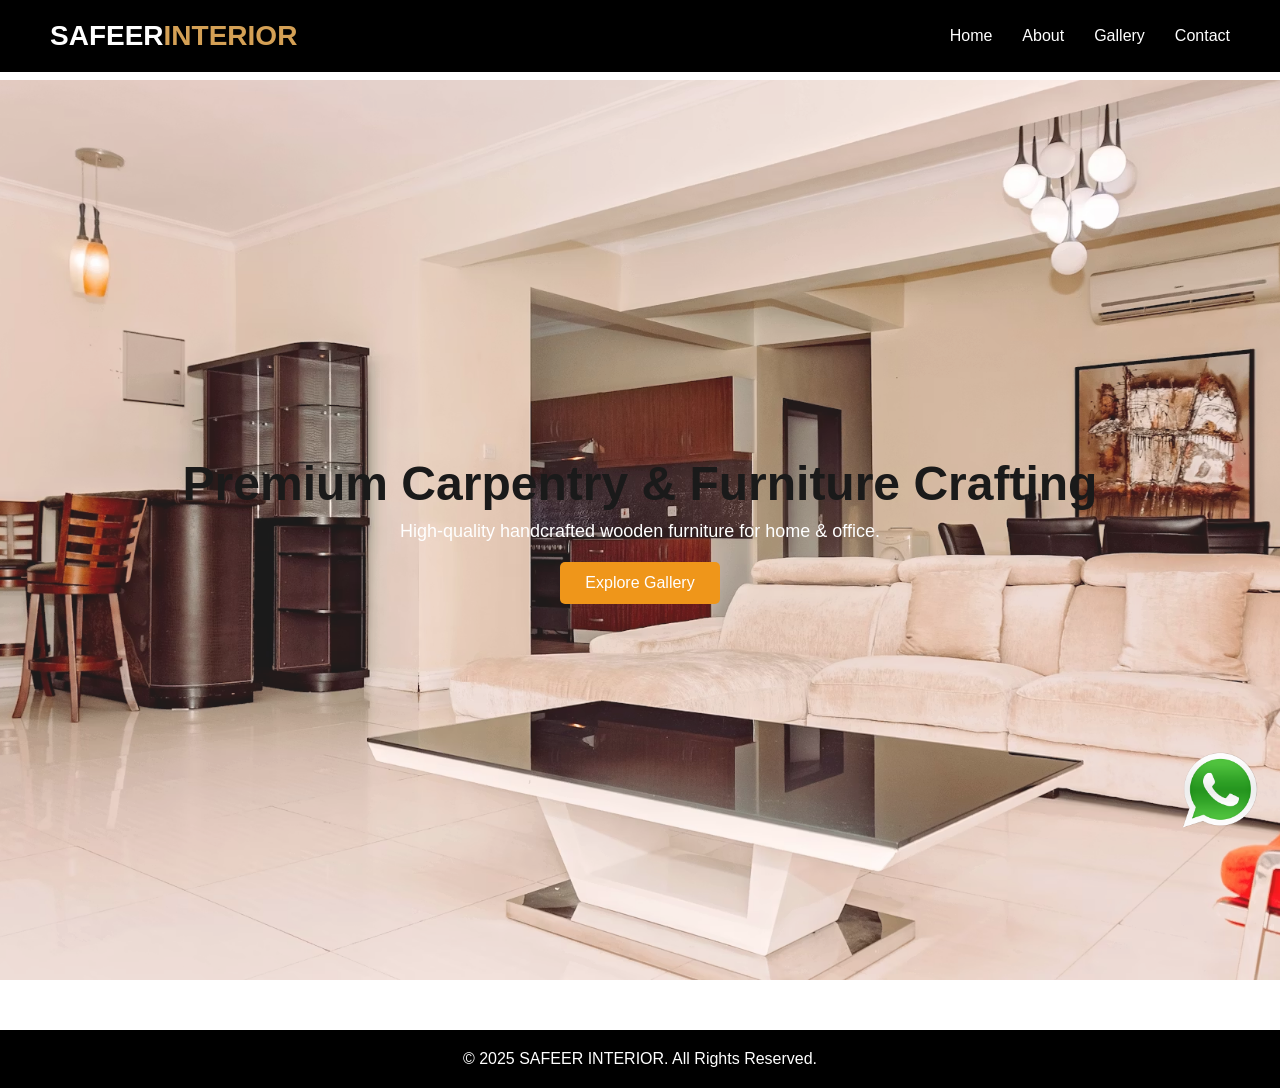
<file: index.html>
<!DOCTYPE html>
<html lang="en">
<head>
    <meta charset="UTF-8" />
    <meta name="viewport" content="width=device-width, initial-scale=1.0" />
    <title>SAFEER INTERIOR - Home</title>
    <link rel="stylesheet" href="style.css" />
</head>
<body>
    
    <header class="header">
        <div class="logo">SAFEER<span>INTERIOR</span></div>
        <nav>
            <ul class="nav-links">
                <li><a href="index.html">Home</a></li>
                <li><a href="about.html">About</a></li>
                <li><a href="gallery.html">Gallery</a></li>
                <li><a href="contact.html">Contact</a></li>
            </ul>
        </nav>
    </header>

    <section id="home" class="hero">
        <h1>Premium Carpentry & Furniture Crafting</h1>
        <p>High-quality handcrafted wooden furniture for home & office.</p>
        <a href="gallery.html" class="btn">Explore Gallery</a>
        <a href="https://api.whatsapp.com/send?phone=923112551597&text=Hello%2C%20I%20Am%20Interested%20in%20it.%20Can%20You%20Guide%20Me%20Further."><img src="images/what.png" alt="whatsapp image" style="
        width: 80px; height: 80px;position: fixed; bottom: 70px;right: 20px;"></a>
    </section>

    <footer>
        <p>© 2025 SAFEER INTERIOR. All Rights Reserved.</p>
    </footer>
</body>
</html>
</file>
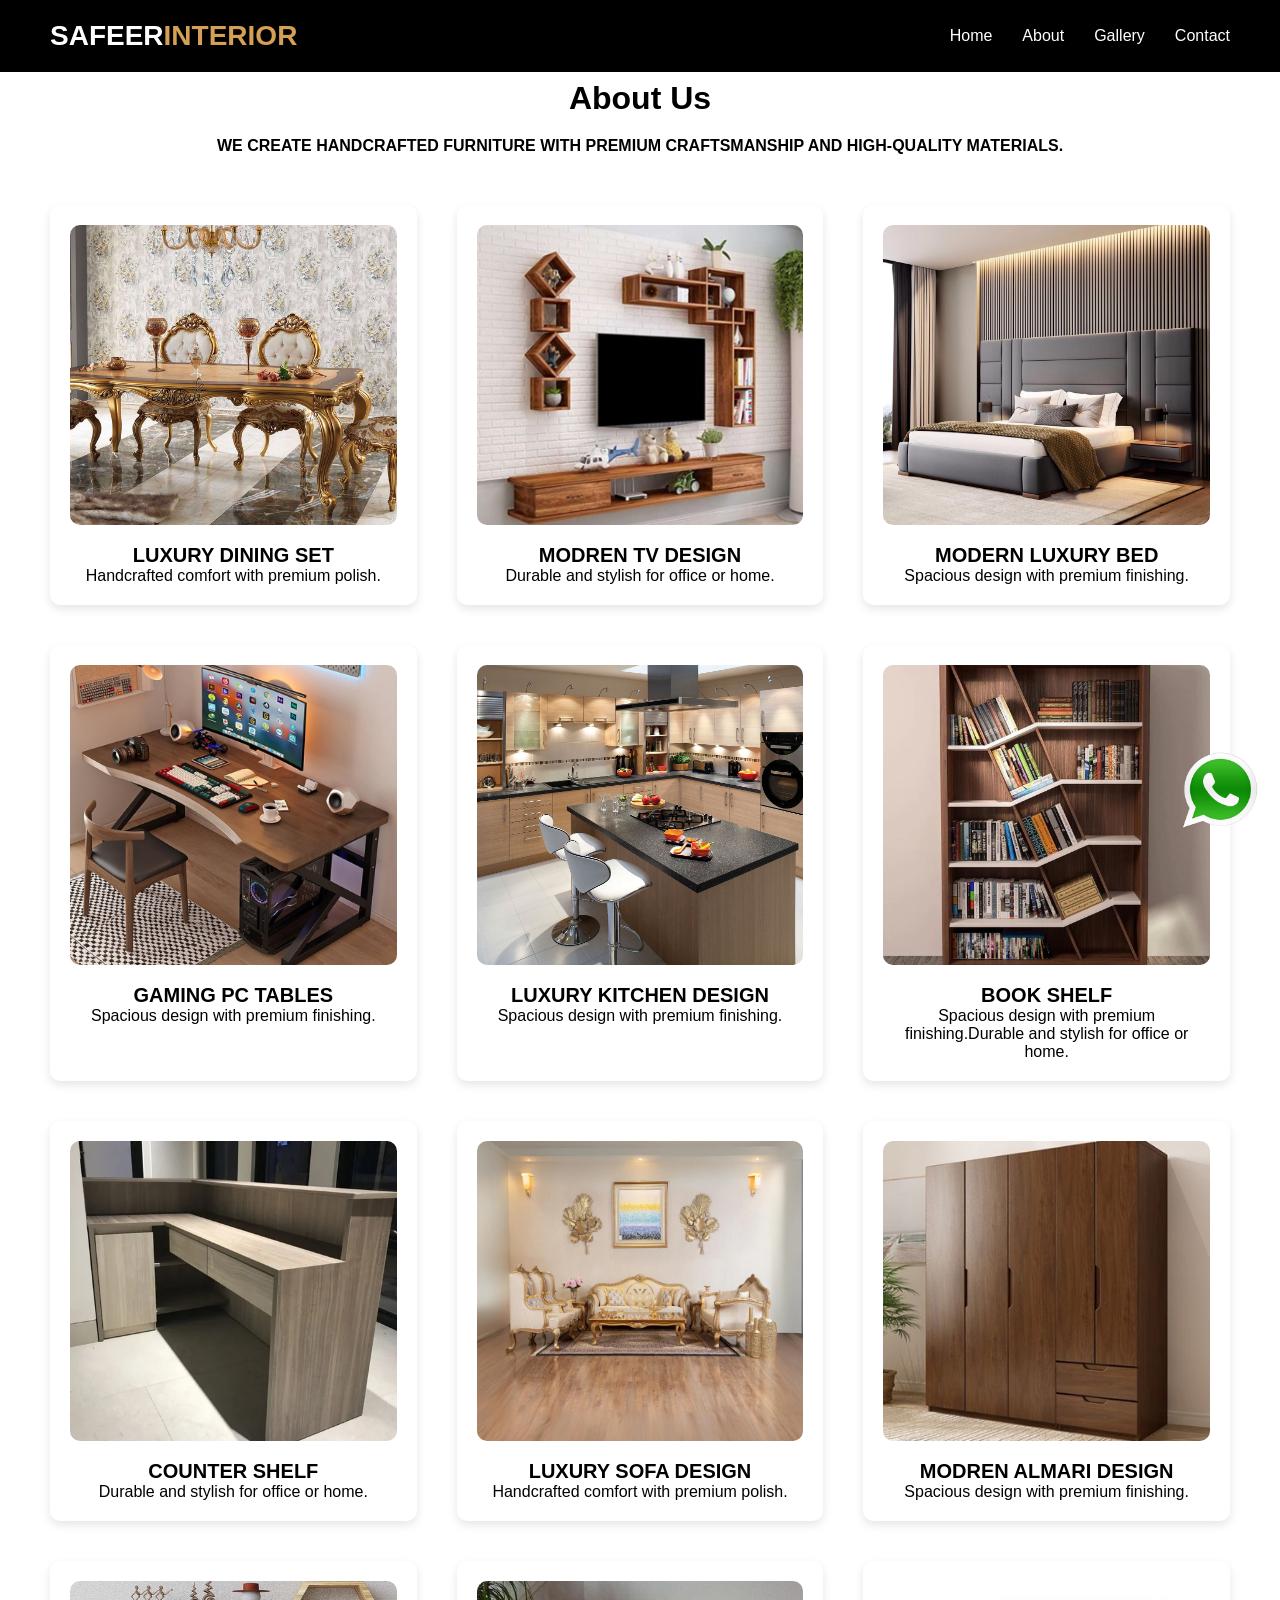
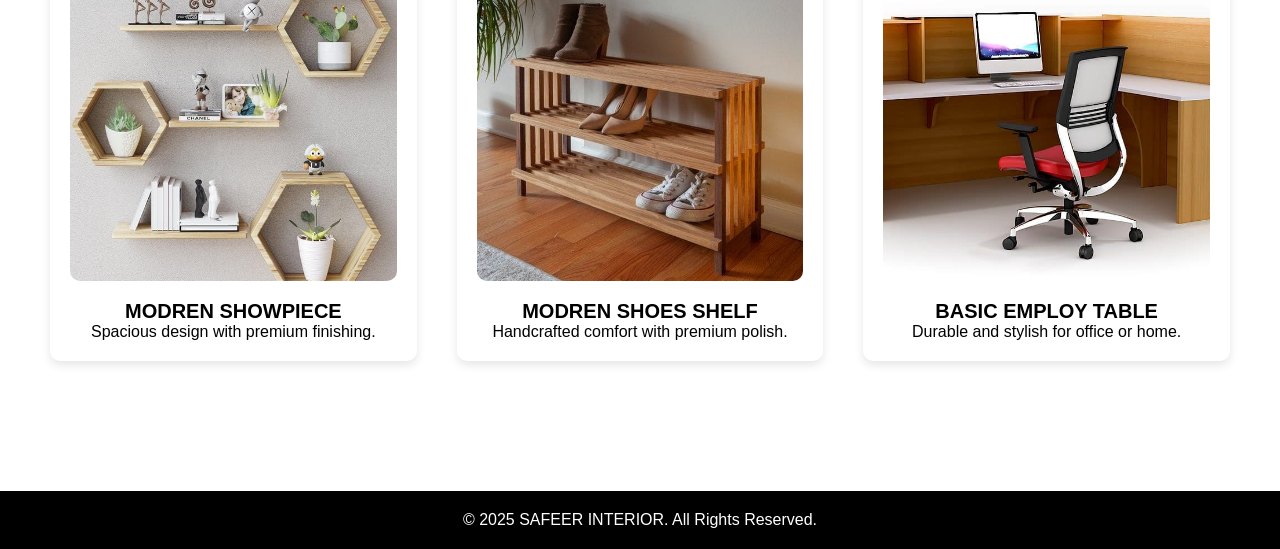
<file: about.html>
<!DOCTYPE html>
<html lang="en">
<head>
    <meta charset="UTF-8" />
    <meta name="viewport" content="width=device-width, initial-scale=1.0" />
    <title>About - SAFEER INTERIOR</title>
    <link rel="stylesheet" href="style.css" />
</head>
<body>
<header class="header">
    <div class="logo">SAFEER<span>INTERIOR</span></div>
    <nav>
        <ul class="nav-links">
            <li><a href="index.html">Home</a></li>
            <li><a href="about.html">About</a></li>
            <li><a href="gallery.html">Gallery</a></li>
            <li><a href="contact.html">Contact</a></li>
        </ul>
    </nav>
</header>

<section class="about">
    <h2>About Us</h2>
    <h4>WE CREATE HANDCRAFTED FURNITURE WITH PREMIUM CRAFTSMANSHIP AND HIGH-QUALITY MATERIALS.</h4>
    <a href="https://api.whatsapp.com/send?phone=923112551597&text=Hello%2C%20I%20Am%20Interested%20in%20it.%20Can%20You%20Guide%20Me%20Further."><img src="images/what.png" alt="whatsapp image" style="
        width: 80px; height: 80px;position: fixed; bottom: 70px;right: 20px;"></a>
        <div class="products">
            <div class="product-card">
                <img src="images/DINING TABLE.jpg" alt="Image" />
                <h3>LUXURY DINING SET</h3>
                <p>Handcrafted comfort with premium polish.</p>
            </div>
            
            <div class="product-card">
                <img src="images/Tv IIMAGE.png" alt="Image" />
                <h3>MODREN TV DESIGN</h3>
                <p>Durable and stylish for office or home.</p>
            </div>
            
            <div class="product-card">
                <img src="images/bed.png" alt="Image" />
                <h3>MODERN LUXURY BED</h3>
                <p>Spacious design with premium finishing.</p>
            </div>
            <div class="product-card">
                <img src="images/PC.png" alt="Image" />
                <h3>GAMING PC TABLES</h3>
                <p>Spacious design with premium finishing.</p>
            </div>
            
            <div class="product-card">
                <img src="images/kitchen.png" alt="Image" />
                <h3>LUXURY KITCHEN DESIGN</h3>
                <p>Spacious design with premium finishing.</p>
            </div>
            
            <div class="product-card">
                <img src="images/BOOK SHELF.png" alt="Image" />
                <h3>BOOK SHELF</h3>
                <p>Spacious design with premium finishing.Durable and stylish for office or home.</p>
            </div><div class="product-card">
                <img src="images/Counter shell.png" alt="Image" />
                <h3>COUNTER SHELF</h3>
                <p>Durable and stylish for office or home.</p>
            </div>
            
            <div class="product-card">
                <img src="images/SOFA 7seats .png" alt="Image" />
                <h3>LUXURY SOFA DESIGN</h3>
                <p>Handcrafted comfort with premium polish.</p>
            </div>
            
            <div class="product-card">
                <img src="images/ALMARI 21.png" alt="Image" />
                <h3>MODREN ALMARI DESIGN</h3>
                <p>Spacious design with premium finishing.</p>
            </div>
            <div class="product-card">
                <img src="images/PARA SHOW.png" alt="Image" />
                <h3>MODREN SHOWPIECE</h3>
                <p>Spacious design with premium finishing.</p>
            </div>
            
            <div class="product-card">
                <img src="images/Shoes.jpg" alt="Image" />
                <h3>MODREN SHOES SHELF</h3>
                <p>Handcrafted comfort with premium polish.</p>
            </div>
            
            <div class="product-card">
                <img src="images/office employ table.png" alt="Image" />
                <h3>BASIC EMPLOY TABLE</h3>
                <p>Durable and stylish for office or home.</p>
            </div>
        </div>
        </section>
        
<footer>
    <p>© 2025 SAFEER INTERIOR. All Rights Reserved.</p>
</footer>
</body>

</html>
</file>
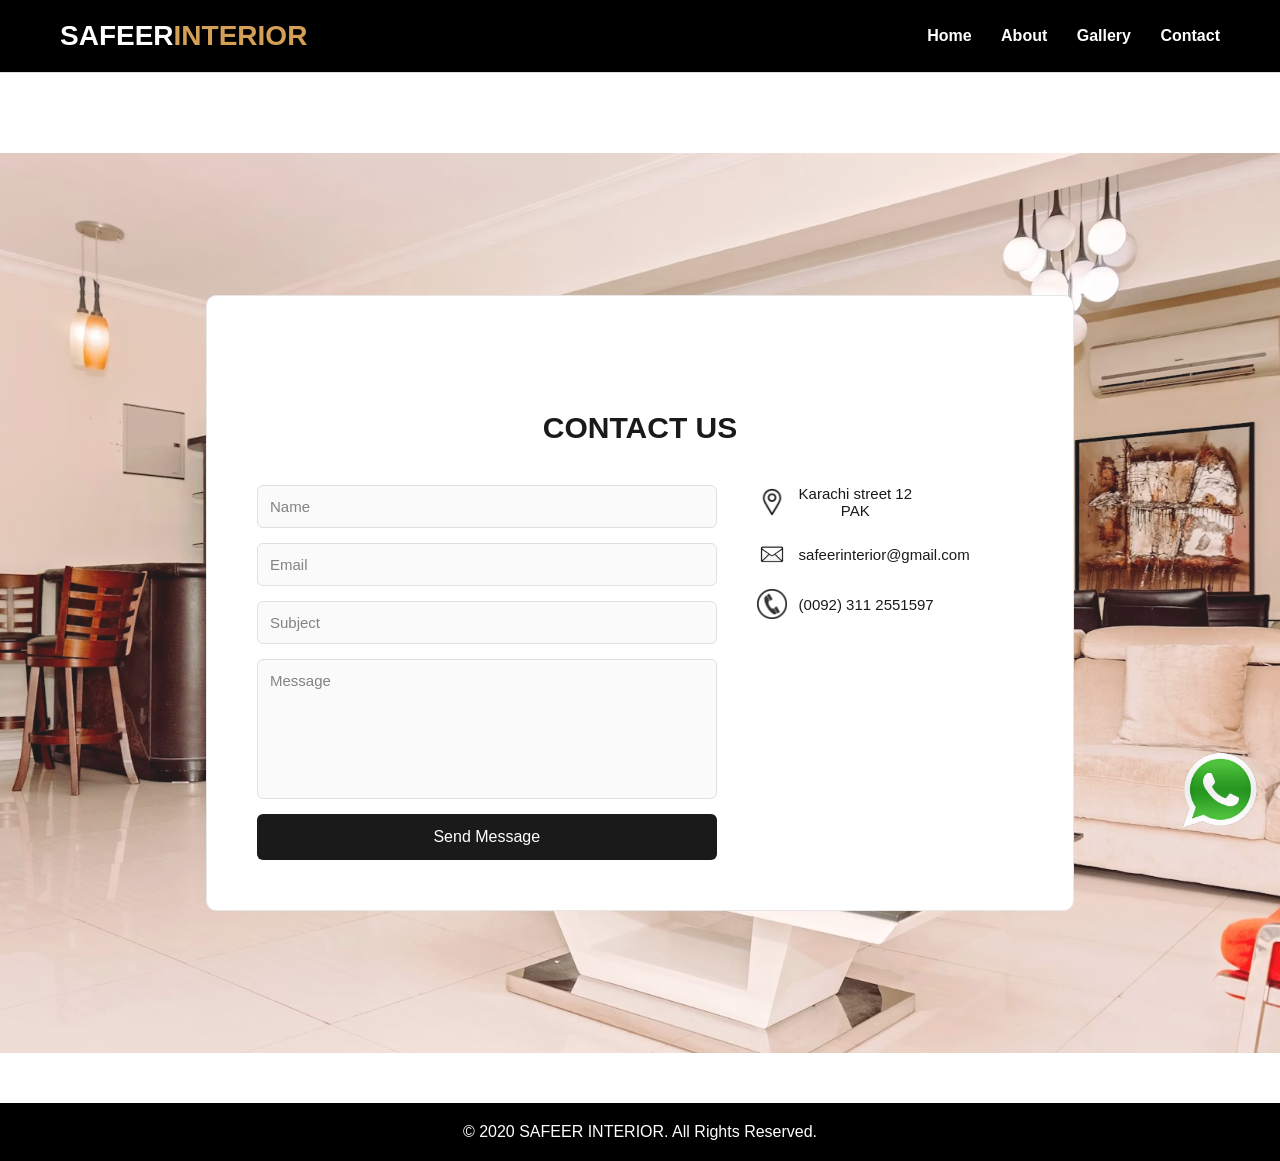
<file: contact.html>
<!DOCTYPE html>
<html lang="en">
<head>
    <meta charset="UTF-8">
    <meta name="viewport" content="width=device-width, initial-scale=1.0">
    <title>Contact – SAFEER INTERIOR</title>
    <link rel="stylesheet" href="contact.css">
</head>
<body>

    <header class="header">
        <div class="logo">SAFEER<span>INTERIOR</span></div>
        <nav class="nav">
            <a href="index.html">Home</a>
            <a href="about.html">About</a>
            <a href="gallery.html">Gallery</a>
            <a href="contact.html">Contact</a>
        </nav>
    </header>

    <section class="contact-section">
        <div class="container">

            <h1>Get in Touch</h1>
            <h2 class="subtitle">
               CONTACT US
            </h2>

            <div class="contact-box">

                <!-- FORM -->
                <form class="contact-form">
                    <input type="text" placeholder="Name">
                    <input type="email" placeholder="Email">
                    <input type="text" placeholder="Subject">
                    <textarea placeholder="Message"></textarea>
                    <button type="submit">Send Message</button>
                </form>

                <!-- CONTACT INFO -->
                <div class="info">
                    <p><img src="images/free-location-icon-2952-thumb.png" class="icon"> Karachi street 12<br>PAK</p>
                    <p><img src="images/email.png" class="icon"> safeerinterior@gmail.com</p>
                    <p><img src="images/pngimg.com - phone_PNG48988.png" class="icon"> (0092) 311 2551597</p>
                </div>


            </div>
            <a href="https://api.whatsapp.com/send?phone=923112551597&text=Hello%2C%20I%20Am%20Interested%20in%20it.%20Can%20You%20Guide%20Me%20Further."><img src="images/what.png" alt="whatsapp image" style="
        width: 80px; height: 80px;position: fixed; bottom: 70px;right: 20px;"></a>
        </div>
    </section>
    <footer>
    <p>© 2020 SAFEER INTERIOR. All Rights Reserved.</p>
</footer>

</body>

</html>
</file>
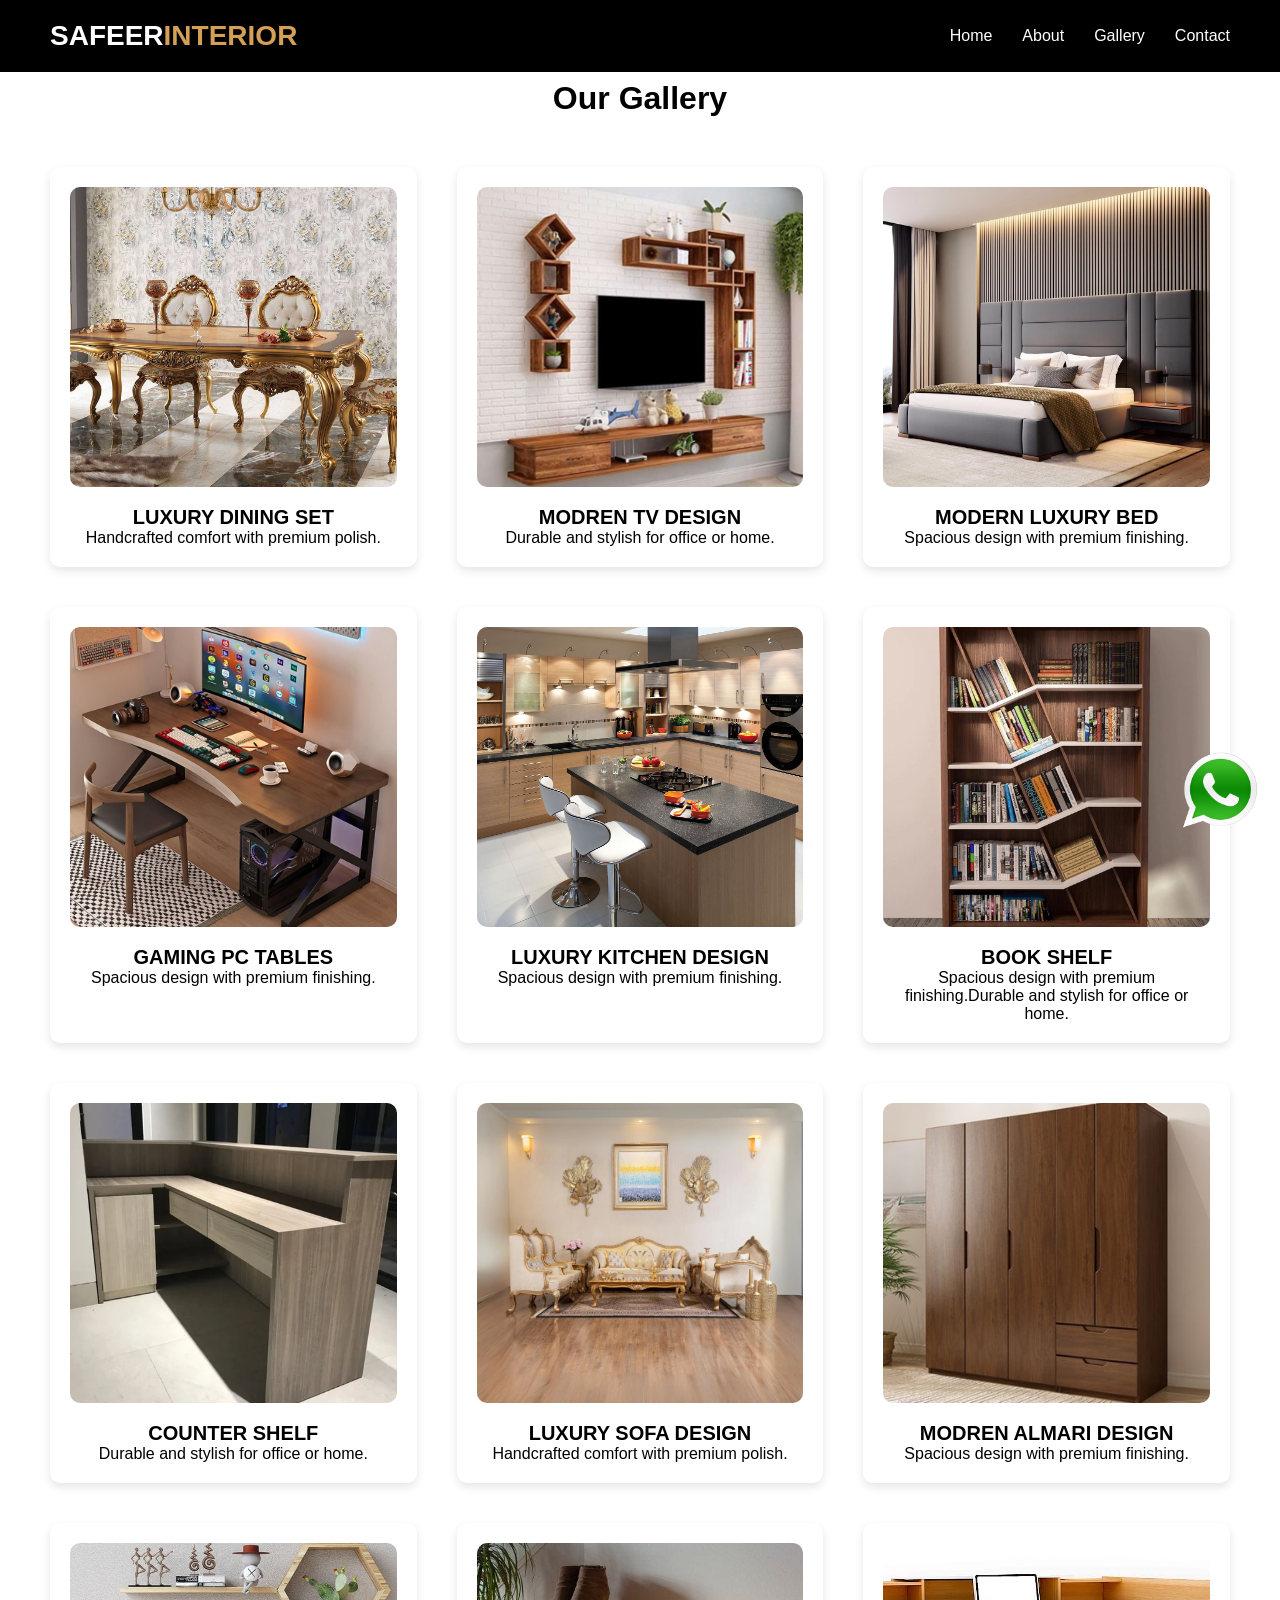
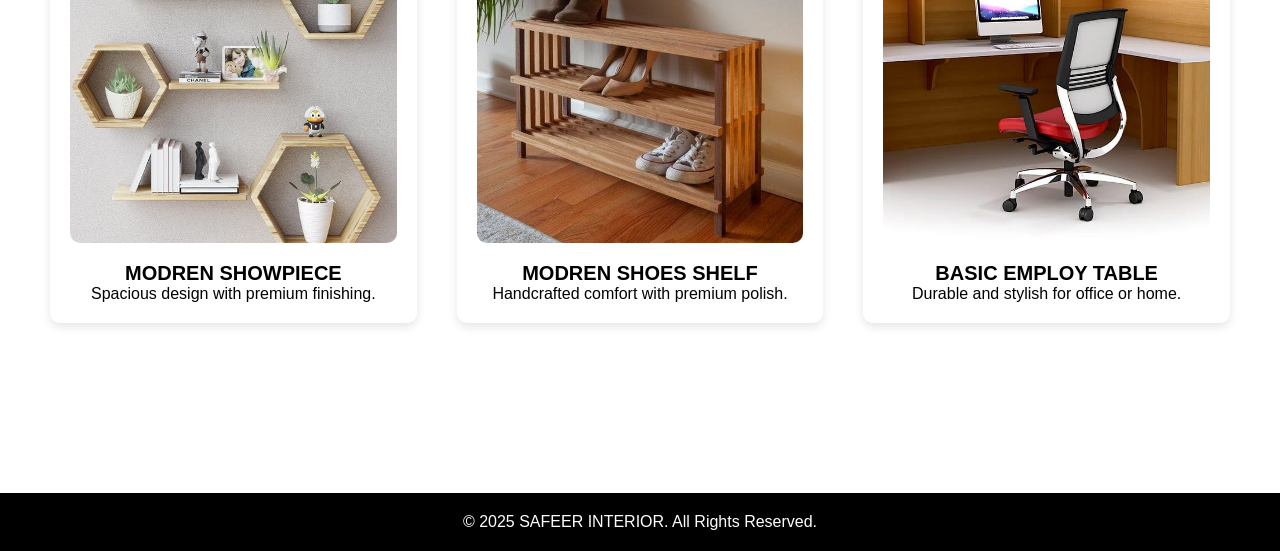
<file: gallery.html>
<!DOCTYPE html>
<html lang="en">
<head>
    <meta charset="UTF-8" />
    <meta name="viewport" content="width=device-width, initial-scale=1.0" />
    <title>Gallery - SAFEER INTERIOR</title>
    <link rel="stylesheet" href="style.css" />
</head>
<body>
<header class="header">
    <div class="logo">SAFEER<span>INTERIOR</span></div>
    <nav>
        <ul class="nav-links">
            <li><a href="index.html">Home</a></li>
            <li><a href="about.html">About</a></li>
            <li><a href="gallery.html">Gallery</a></li>
            <li><a href="contact.html">Contact</a></li>
        </ul>
    </nav>
</header>

<section class="store">
    <h2>Our Gallery</h2>
    <div class="products">
        <div class="product-card">
                <img src="images/DINING TABLE.jpg" alt="Image" />
                <h3>LUXURY DINING SET</h3>
                <p>Handcrafted comfort with premium polish.</p>
            </div>
            
            <div class="product-card">
                <img src="images/Tv IIMAGE.png" alt="Image" />
                <h3>MODREN TV DESIGN</h3>
                <p>Durable and stylish for office or home.</p>
            </div>
            
            <div class="product-card">
                <img src="images/bed.png" alt="Image" />
                <h3>MODERN LUXURY BED</h3>
                <p>Spacious design with premium finishing.</p>
            </div>
            <div class="product-card">
                <img src="images/PC.png" alt="Image" />
                <h3>GAMING PC TABLES</h3>
                <p>Spacious design with premium finishing.</p>
            </div>
            
            <div class="product-card">
                <img src="images/kitchen.png" alt="Image" />
                <h3>LUXURY KITCHEN DESIGN</h3>
                <p>Spacious design with premium finishing.</p>
            </div>
            
            <div class="product-card">
                <img src="images/BOOK SHELF.png" alt="Image" />
                <h3>BOOK SHELF</h3>
                <p>Spacious design with premium finishing.Durable and stylish for office or home.</p>
            </div><div class="product-card">
                <img src="images/Counter shell.png" alt="Image" />
                <h3>COUNTER SHELF</h3>
                <p>Durable and stylish for office or home.</p>
            </div>
            
            <div class="product-card">
                <img src="images/SOFA 7seats .png" alt="Image" />
                <h3>LUXURY SOFA DESIGN</h3>
                <p>Handcrafted comfort with premium polish.</p>
            </div>
            
            <div class="product-card">
                <img src="images/ALMARI 21.png" alt="Image" />
                <h3>MODREN ALMARI DESIGN</h3>
                <p>Spacious design with premium finishing.</p>
            </div>
            <div class="product-card">
                <img src="images/PARA SHOW.png" alt="Image" />
                <h3>MODREN SHOWPIECE</h3>
                <p>Spacious design with premium finishing.</p>
            </div>
            
            <div class="product-card">
                <img src="images/Shoes.jpg" alt="Image" />
                <h3>MODREN SHOES SHELF</h3>
                <p>Handcrafted comfort with premium polish.</p>
            </div>
            
            <div class="product-card">
                <img src="images/office employ table.png" alt="Image" />
                <h3>BASIC EMPLOY TABLE</h3>
                <p>Durable and stylish for office or home.</p>
            </div>
    <a href="https://api.whatsapp.com/send?phone=923112551597&text=Hello%2C%20I%20Am%20Interested%20in%20it.%20Can%20You%20Guide%20Me%20Further."><img src="images/what.png" alt="whatsapp image" style="
        width: 80px; height: 80px;position: fixed; bottom: 70px;right: 20px;"></a>
</section>

<footer>
    <p>© 2025 SAFEER INTERIOR. All Rights Reserved.</p>
</footer>
</body>

</html>
</file>
<file: style.css>
* {
    margin: 0;
    padding: 0;
    box-sizing: border-box;
    font-family: Arial, sans-serif;
}

body {
    body {
  background-image: url('');
  background-repeat: no-repeat;
  background-size: cover;
  background-position: center;
}
}

.header {
    width: 100%;
    padding: 20px 50px;
    background: #000000;
    color: #fff;
    display: flex;
    justify-content: space-between;
    align-items: center;
    position: fixed;
    top: 0;
    z-index: 1000;
}

.logo {
    font-size: 28px;
    font-weight: bold;
}

.logo span {
    color: #d4a055;
}

.nav-links {
    display: flex;
    list-style: none;
    gap: 30px;
}

.nav-links a {
    color: #fff;
    text-decoration: none;
    font-size: 16px;
}

.hero {
    height: 100vh;
    background: url('images/BG.PNG') no-repeat center/cover;
    opacity: 90%;
    display: flex;
    flex-direction: column;
    justify-content: center;
    align-items: center;
    text-align: center;
    padding: 0 20px;
    color: #fff;
    margin-top: 80px;
}

.hero h1 {
    font-size: 48px;
    margin-bottom: 10px;
    color: black;
}

.hero p {
    font-size: 18px;
    margin-bottom: 20px;
}

.btn {
    display: inline-block;
    padding: 12px 25px;
    background: #ee8b00;
    color: #fff;
    text-decoration: none;
    border-radius: 5px;
}

.about, .store, .contact {
    padding: 80px 50px;
    text-align: center;
}

.about h2, .store h2, .contact h2 {
    font-size: 32px;
    margin-bottom: 20px;
}

.products {
    display: grid;
    grid-template-columns: repeat(3, 1fr);
    gap: 40px;
    margin-top: 50px;
}

.product-card {
    background: #ffffff;
    padding: 20px;
    border-radius: 10px;
    box-shadow: 0 4px 10px rgba(0, 0, 0, 0.1);
}

.product-card img {
    width: 100%;
    height: 300px;
    object-fit: cover;
    border-radius: 10px;
}

.product-card h3 {
    margin-top: 15px;
    font-size: 20px;
    color: #000000;
}

footer {
    padding: 20px;
    background: #000000;
    color: #fff;
    text-align: center;
    margin-top: 50px;
}

/* Animations */
@keyframes fadeIn {
    0% { opacity: 0; transform: translateY(20px); }
    100% { opacity: 1; transform: translateY(0); }
}

@keyframes slideUp {
    0% { opacity: 0; transform: translateY(40px); }
    100% { opacity: 1; transform: translateY(0); }
}

.hero h1, .hero p, .btn {
    animation: fadeIn 1.5s ease-in-out;
}

.product-card {
    transition: transform 0.3s ease, box-shadow 0.3s ease;
}

.product-card:hover {
    transform: translateY(-10px);
    box-shadow: 0 6px 16px rgba(0,0,0,0.15);
}

.about h2, .store h2, .contact h2 {
    animation: slideUp 1.2s ease;
}
</file>
<file: contact.css>
* {
    margin: 0;
    padding: 0;
    box-sizing: border-box;
    font-family: "Poppins", sans-serif;
}

body {
    background: hsl(0, 0%, 100%);
}

/* HEADER */
.header {
    width: 100%;
    padding: 20px 60px;
    background: rgb(0, 0, 0);
    border-bottom: 1px solid #ddd;
    display: flex;
    justify-content: space-between;
    align-items: center;
}

.logo {
    font-size: 28px;
    font-weight: bold;
    color: white;
}

.logo span {
    color: #d4a055;
}
.nav a {
    margin-left: 25px;
    text-decoration: none;
    color: #ffffff;
    font-weight: bold;
}

.nav a.active {
    color: #ffffff;
    font-weight: 600;
}

/* CONTACT SECTION */
.contact-section {
    height: 100vh;
    background: url('images/BG.PNG') no-repeat center/cover;
    opacity: 90%;
    display: flex;
    flex-direction: column;
    justify-content: center;
    align-items: center;
    text-align: center;
    padding: 0 20px;
    color: #fff;
    margin-top: 80px;
}
.container {
    width: 70%;
    height: auto;
    max-width: 900px;
    background: #fff;
    padding: 50px;
    margin: auto;
    border-radius: 10px;
    border: 1px solid #e5e5e5;
}

h1 {
    text-align: center;
    font-size: 48px;
    font-weight: 600;
    margin-bottom: 10px;
}

.subtitle {
    text-align: center;
    font-size: 30px;
    color: #000000;
    margin-bottom: 40px;
}

.contact-box {
    display: flex;
    gap: 40px;
}

/* FORM */
.contact-form {
    width: 60%;
    display: flex;
    flex-direction: column;
    gap: 15px;
}

.contact-form input,
.contact-form textarea {
    width: 100%;
    padding: 12px;
    border-radius: 6px;
    border: 1px solid #ddd;
    font-size: 15px;
    background: #fafafa;
}

.contact-form textarea {
    height: 140px;
    resize: none;
}

.contact-form button {
    padding: 14px;
    background: #000000;
    color: white;
    font-size: 16px;
    border: none;
    border-radius: 6px;
    cursor: pointer;
}

/* CONTACT INFO */
.info p {
    display: flex;
    align-items: center;
    font-size: 15px;
    color: #000000;
    margin-bottom: 20px;
}

.icon {
    width: 30px;
    margin-right: 12px;
    font-weight: bold;
}

/* RESPONSIVE */
@media(max-width: 768px) {
    .contact-box {
        flex-direction: column;
    }
    .contact-form, .info {
        width: 100%;
    }
}
footer {
    padding: 20px;
    background: #000000;
    color: #fff;
    text-align: center;
    margin-top: 50px;
}
</file>
